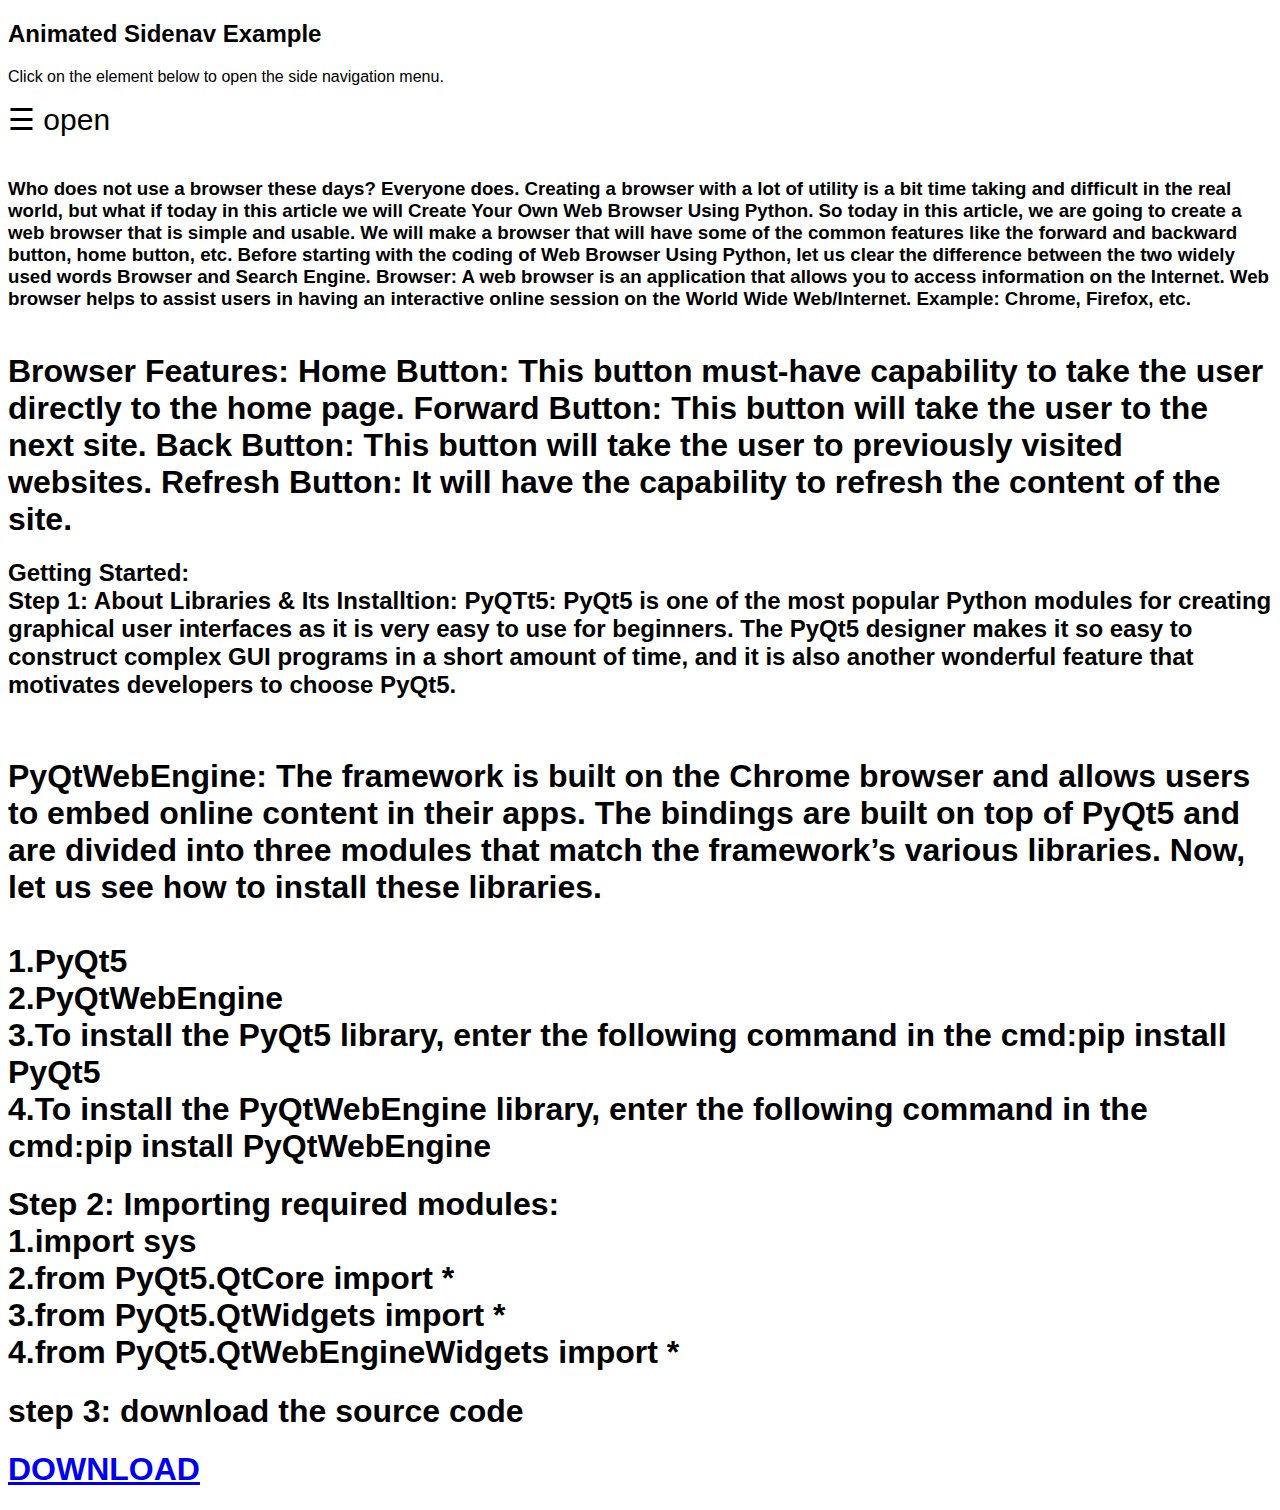
<file: browser.html>
<!DOCTYPE html>
<html>
<head>
<meta name="viewport" content="width=device-width, initial-scale=1">
<style>
body {
  font-family: "Lato", sans-serif;
}

.sidenav {
  height: 100%;
  width: 0;
  position: fixed;
  z-index: 1;
  top: 0;
  left: 0;
  background-color: #111;
  overflow-x: hidden;
  transition: 0.5s;
  padding-top: 60px;
}

.sidenav a {
  padding: 8px 8px 8px 32px;
  text-decoration: none;
  font-size: 25px;
  color: #818181;
  display: block;
  transition: 0.3s;
}

.sidenav a:hover {
  color: #f1f1f1;
}

.sidenav .closebtn {
  position: absolute;
  top: 0;
  right: 25px;
  font-size: 36px;
  margin-left: 50px;
}

@media screen and (max-height: 450px) {
  .sidenav {padding-top: 15px;}
  .sidenav a {font-size: 18px;}
}
</style>
</head>
<body>

<div id="mySidenav" class="sidenav">
  <a href="javascript:void(0)" class="closebtn" onclick="closeNav()">&times;</a>
  <a href="About.HTML">About</a>
  <a href="index.html">HOME</a>
  <a href="project.html">project</a>
  <a href="blog.html">video</a>
</div>

<h2>Animated Sidenav Example</h2>
<p>Click on the element below to open the side navigation menu.</p>
<span style="font-size:30px;cursor:pointer" onclick="openNav()">&#9776; open</span>

<script>
function openNav() {
  document.getElementById("mySidenav").style.width = "250px";
}

function closeNav() {
  document.getElementById("mySidenav").style.width = "0";
}
</script>
<h3><br>Who does not use a browser these days? Everyone does. Creating a browser with a lot of utility is a bit time taking and difficult in the real world, but what if today in this article we will Create Your Own Web Browser Using Python.

So today in this article, we are going to create a web browser that is simple and usable. We will make a browser that will have some of the common features like the forward and backward button, home button, etc.

Before starting with the coding of Web Browser Using Python, let us clear the difference between the two widely used words Browser and Search Engine.
Browser: A web browser is an application that allows you to access information on the Internet. Web browser helps to assist users in having an interactive online session on the World Wide Web/Internet. Example: Chrome, Firefox, etc.<br><br>
<h1>Browser Features:
Home Button: This button must-have capability to take the user directly to the home page.
Forward Button: This button will take the user to the next site.
Back Button: This button will take the user to previously visited websites.
Refresh Button: It will have the capability to refresh the content of the site.</h1>
<h2>Getting Started:
<br>Step 1: About Libraries & Its Installtion:
PyQTt5: PyQt5 is one of the most popular Python modules for creating graphical user interfaces as it is very easy to use for beginners. The PyQt5 designer makes it so easy to construct complex GUI programs in a short amount of time, and it is also another wonderful feature that motivates developers to choose PyQt5.<br></h2>


<h1><br>PyQtWebEngine: The framework is built on the Chrome browser and allows users to embed online content in their apps. The bindings are built on top of PyQt5 and are divided into three modules that match the framework’s various libraries.

Now, let us see how to install these libraries.</br>

<br>1.PyQt5</b1>
<br>2.PyQtWebEngine</b1>
<br>3.To install the PyQt5 library, enter the following command in the cmd:pip install PyQt5</b1>
<br>4.To install the PyQtWebEngine library, enter the following command in the cmd:pip install PyQtWebEngine</b1>
</h1>
<h2>
<h1>Step 2: Importing required modules:
<br>1.import sys</b1>
<br>2.from PyQt5.QtCore import *</b1>
<br>3.from PyQt5.QtWidgets import *</b1>
<br>4.from PyQt5.QtWebEngineWidgets import *</b1>
</h1>
<h1>step 3: download the source code </h1>
<h1><a href="https://drive.google.com/file/d/1VCx7GjvoV5dVqV2DHTc8n8XznfFHPR0j/view?usp=sharing" class="button">DOWNLOAD</a></h1>
   
</body>
</html>
</file>
